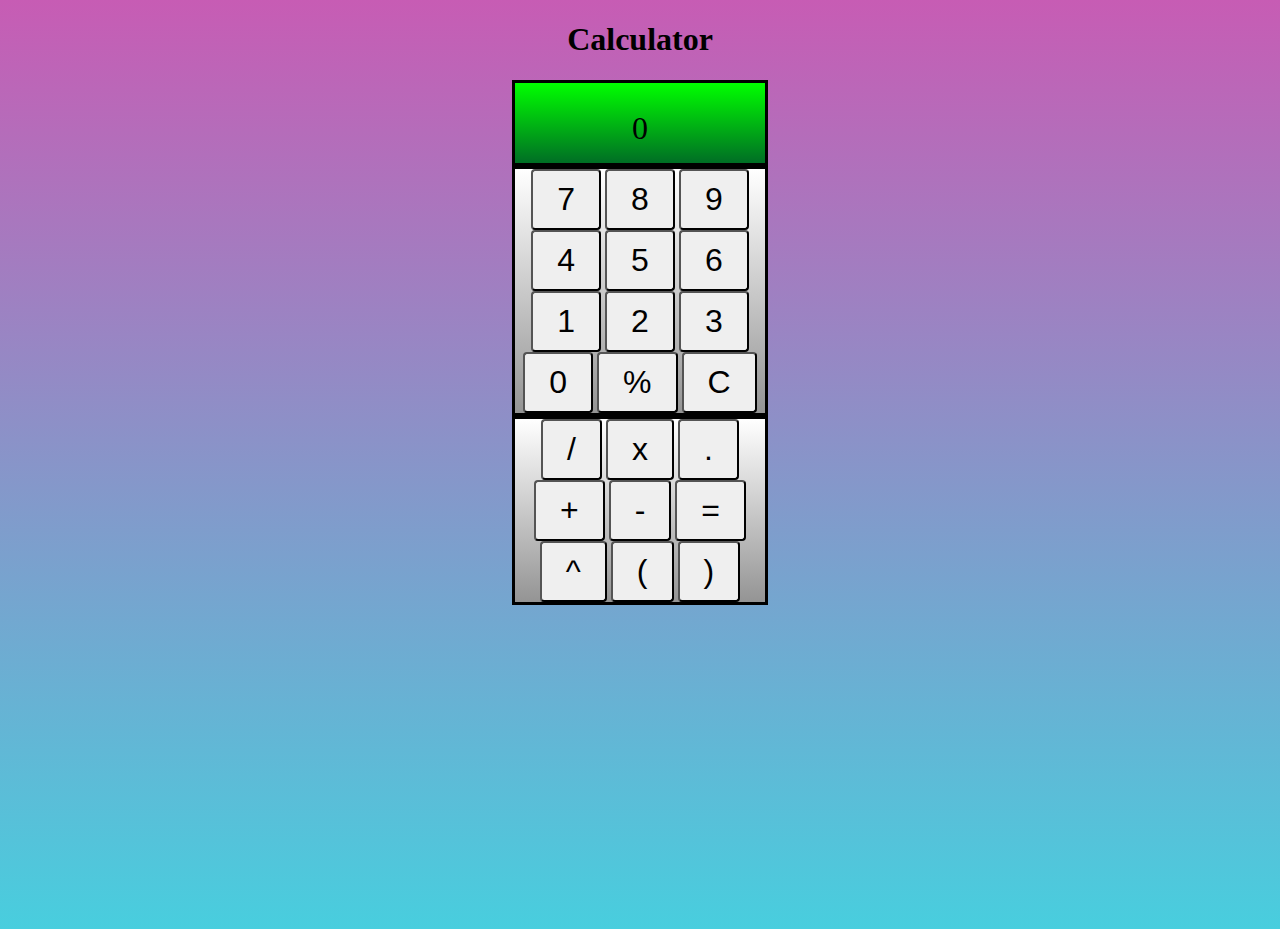
<file: CalculatorJS/index.html>
<!DOCTYPE html>
<html lang = "en">
<head>
<title> CalculatorBasics </title>
	<meta charset="UTF-8">
    <link rel="Stylesheet" href="styles.css" type="text/css">
	
</head>
<body>
<main>
<h1> Calculator </h1>

<section class="resultWindow">
<p id="result">0</p>
</section>

<section class="buttonsSquare">
	<div>
		<button class="btn3" id="buttonID7" value="7" onclick="insertvalue('7')">7</button>
		<button class="btn3" id="buttonID8" value="8" onclick="insertvalue('8')">8</button>
		<button class="btn3" id="buttonID9" value="9" onclick="insertvalue('9')">9</button>
		</div>
	<div>
		<button class="btn2" id="buttonID4" value="4" onclick="insertvalue('4')">4</button>
		<button class="btn2" id="buttonID5" value="5" onclick="insertvalue('5')">5</button>
		<button class="btn2" id="buttonID6" value="6" onclick="insertvalue('6')">6</button>
		</div>
	<div>
		<button class="btn1" id="buttonID1" value="1" onclick="insertvalue('1')">1</button>
		<button class="btn1" id="buttonID2" value="2" onclick="insertvalue('2')">2</button>
		<button class="btn1" id="buttonID3" value="3" onclick="insertvalue('3')">3</button>
		</div>
	<div>
		<button class="btn4" id="buttonID0" value="0" onclick="insertvalue('0')">0</button>
		<button class="btn4" id="buttonID10" value="%" onclick="percent()">%</button>
		<button class="btn4" id="buttonIDc" onclick="clearresults()">C</button>
		</div>
</section>

<section class="panel">
	<div>
		<button class="btn5" id="buttonIDdivide" value="/" onclick="insertvalue('/')">/</button>
		<button class="btn5" id="buttonIDmultiply" value="*" onclick="insertvalue('*')">x</button>
		<button class="btn5" id="buttonIDdot" value="." onclick="insertvalue('.')">.</button>
		</div>
		<div>
	<button class="btncalc" id="buttonID11" value="+" onclick="insertvalue('+')">+</button>
	<button class="btncalc" id="buttonID12" value="-"onclick="insertvalue('-')">-</button>
	<button class="btncalc" id="buttonIDe" onclick="calculate()">=</button>
</div>
<div>
	<button class="btncalc" id="buttonID11" value="^"onclick="insertvalue('**')">^</button>
	<button class="btncalc" id="buttonID12" value="("onclick="insertvalue('(')">(</button>
	<button class="btncalc" id="buttonID12" value=")"onclick="insertvalue(')')">)</button>
</div>
</section>

</main>
<script src="script.js"></script>
</body>
</html>
</file>
<file: CalculatorJS/styles.css>
body {
	height: 100vh;
	background: linear-gradient(
	0deg,
	rgba(72, 206, 222, 1) 0%,
	rgba(199, 92, 180, 1) 100%
	);
	text-align: center;
	overflow: hidden;
}

p {
	font-family: eufm;
	font-size: 2em;
	position: relative;
	bottom: 25px;
	top: -5px;
}

.resultWindow {
	height: 80px;
	width: 250px;
	border: 3px solid black;
	position: relative;
    text-align: center;
	margin: 0 auto;
	background: linear-gradient(
		0deg,
		rgb(0, 110, 37) 0%,
		rgb(0, 255, 0) 100%
		);
}

.buttonsSquare,  .panel {
	height: auto;
	width: 250px;
	border: 3px solid black;
	position: relative;
    text-align: center;
	margin: 0 auto;
	background: linear-gradient(
	0deg,
	rgb(148, 148, 148) 0%,
	rgb(255, 255, 255) 100%
	);
}

.btn1, .btn2, .btn3, .btn4, .btn5, .btncalc {
	padding: 10px 24px;
	font-size: 2em;
	border-radius: 4px;
}

.button:active {
	box-shadow: inset;
}
</file>
